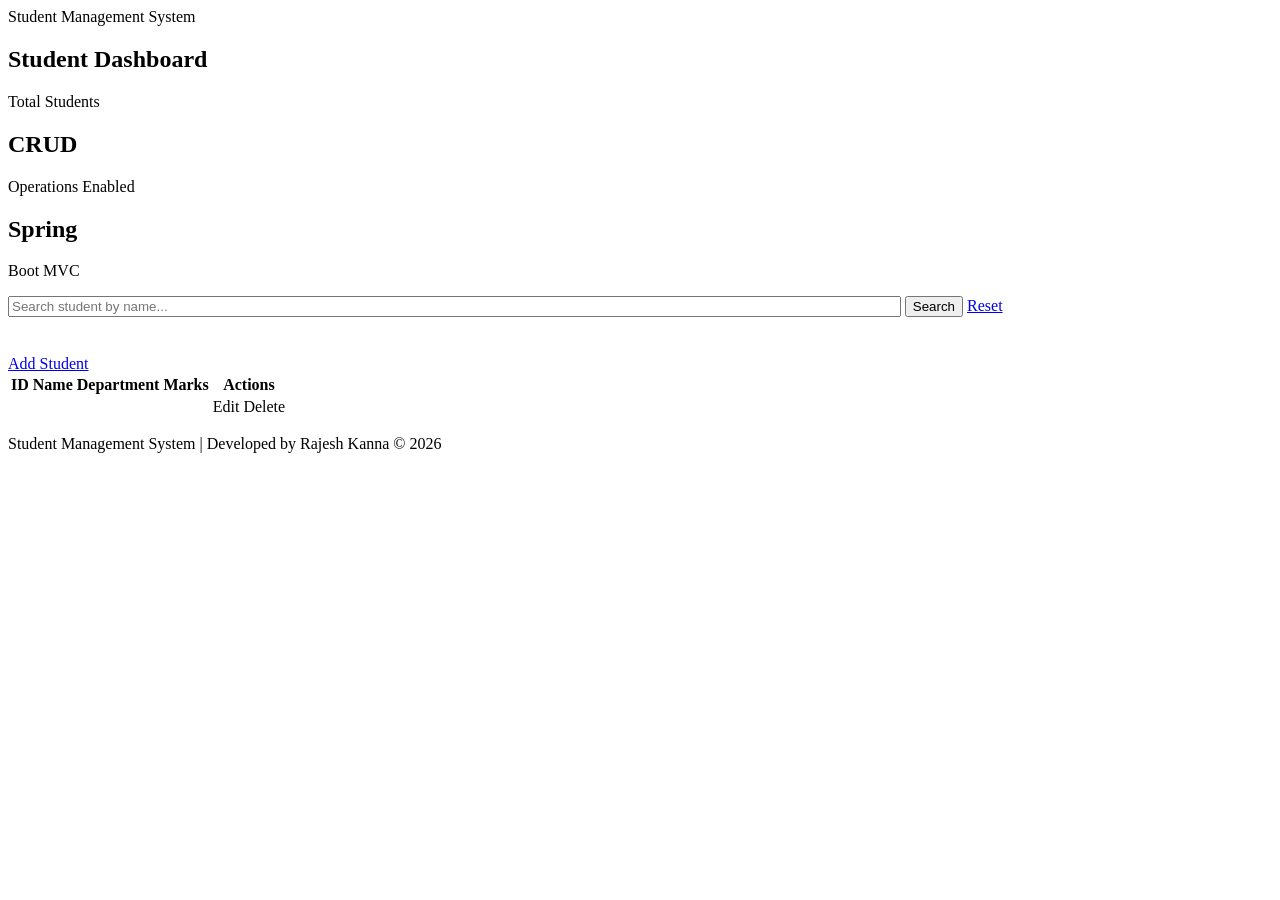
<file: src/main/resources/templates/index.html>
<!DOCTYPE html>
<html xmlns:th="http://www.thymeleaf.org">
<head>
<meta charset="UTF-8">
<title>Student Management System</title>
<link rel="stylesheet" th:href="@{/css/style.css}">
</head>
<body>
<div class="navbar">
    Student Management System
</div>
<div class="container">
    <div class="card">
        <h2>Student Dashboard</h2>
        <div class="dashboard">
        <div class="stat-card">
        <h2 th:text="${students.size()}"></h2>
        <p>Total Students</p>
        </div>
        
        <div class="stat-card">
        <h2>CRUD</h2>
        <p>Operations Enabled</p>
        </div>
        
        <div class="stat-card">
        <h2>Spring</h2>
        <p>Boot MVC</p>
        </div>
    </div>
    <div style="margin-bottom:20px;">
    <form action="/search" method="get">
        <input type="text" name="keyword" placeholder="Search student by name..." style="width:70%;display:inline-block;">
        <button type="submit" class="btn btn-edit">Search</button>
        <a href="/" class="btn btn-add">Reset</a>
    </form>
    </div>
        <br>
        <a href="/add" class="btn btn-add">Add Student</a>
        <table>
            <tr>
                <th>ID</th>
                <th>Name</th>
                <th>Department</th>
                <th>Marks</th>
                <th>Actions</th>
            </tr>
            <tr th:each="student : ${students}">
                <td th:text="${student.id}"></td>
                <td th:text="${student.name}"></td>
                <td th:text="${student.department}"></td>
                <td th:text="${student.marks}"></td>
                <td>
                    <a th:href="@{/edit/{id}(id=${student.id})}"
                       class="btn btn-edit">
                        Edit
                    </a>
                    <a th:href="@{/delete/{id}(id=${student.id})}"
                       class="btn btn-delete"
                       onclick="return confirm('Are you sure you want to delete this student?')">
                        Delete
                    </a>
                </td>
            </tr>
        </table>
    </div>
</div>
<footer class="footer">
    <p>
        Student Management System | Developed by Rajesh Kanna © 2026
    </p>
</footer>
</body>
</html>
</file>
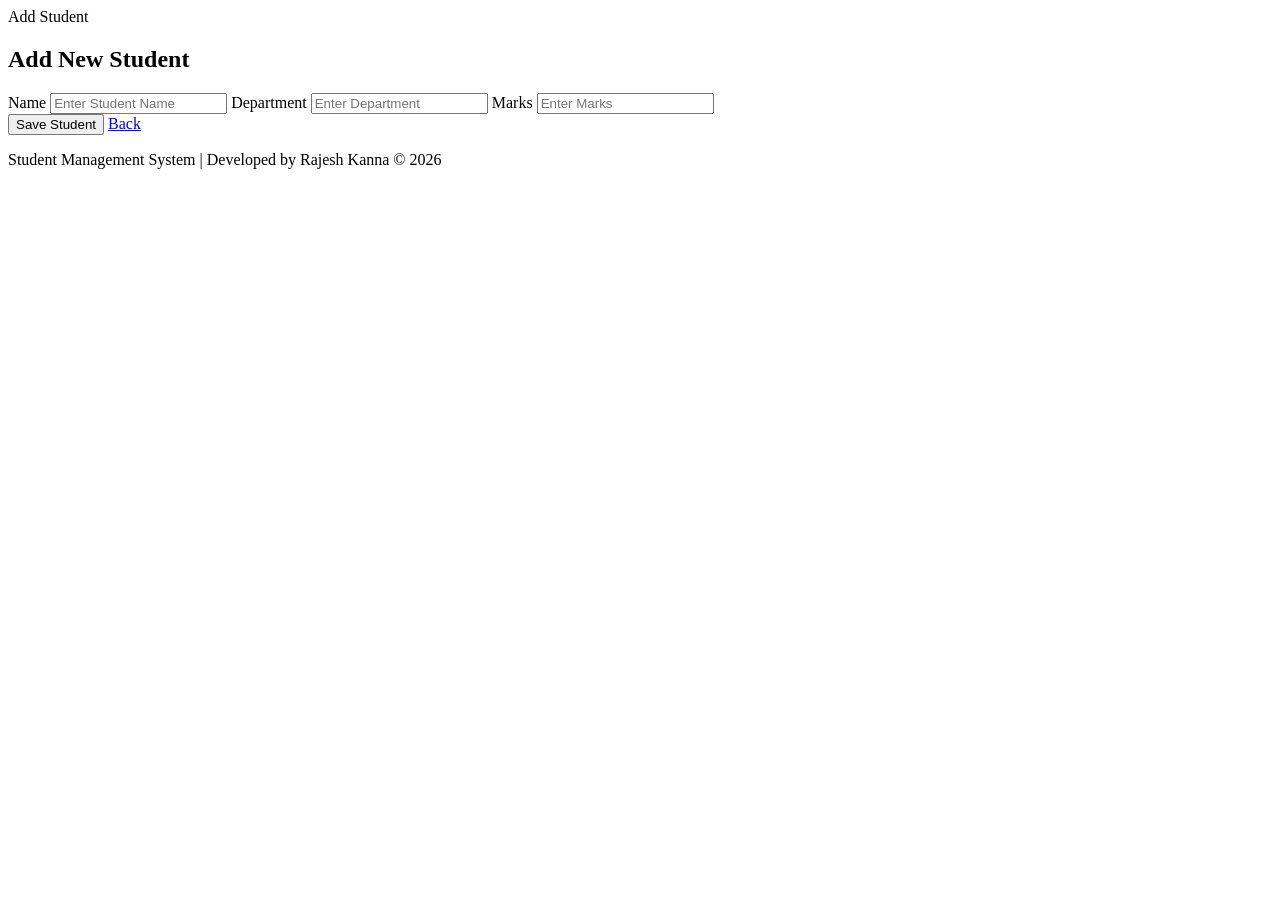
<file: src/main/resources/templates/addStudent.html>
<!DOCTYPE html>
<html xmlns:th="http://www.thymeleaf.org">
<head>
<meta charset="UTF-8">
<title>Add Student</title>
<link rel="stylesheet" th:href="@{/css/style.css}">
</head>
<body>
<div class="navbar">
    Add Student
</div>
<div class="container">
    <div class="card">
      <h2 class="form-title">Add New Student</h2>
        <form action="/save" method="post">
            <label>Name</label>
            <input type="text" name="name" placeholder="Enter Student Name" required>
            <label>Department</label>
            <input type="text" name="department" placeholder="Enter Department" required>
            <label>Marks</label>
            <input type="number" name="marks" placeholder="Enter Marks" required>
            <br>
            <button type="submit" class="btn btn-add">Save Student</button>
            <a href="/" class="btn btn-edit">Back</a>
        </form>
    </div>
</div>
<footer class="footer">
    <p>
        Student Management System | Developed by Rajesh Kanna © 2026
    </p>
</footer>
</body>
</html>
</file>
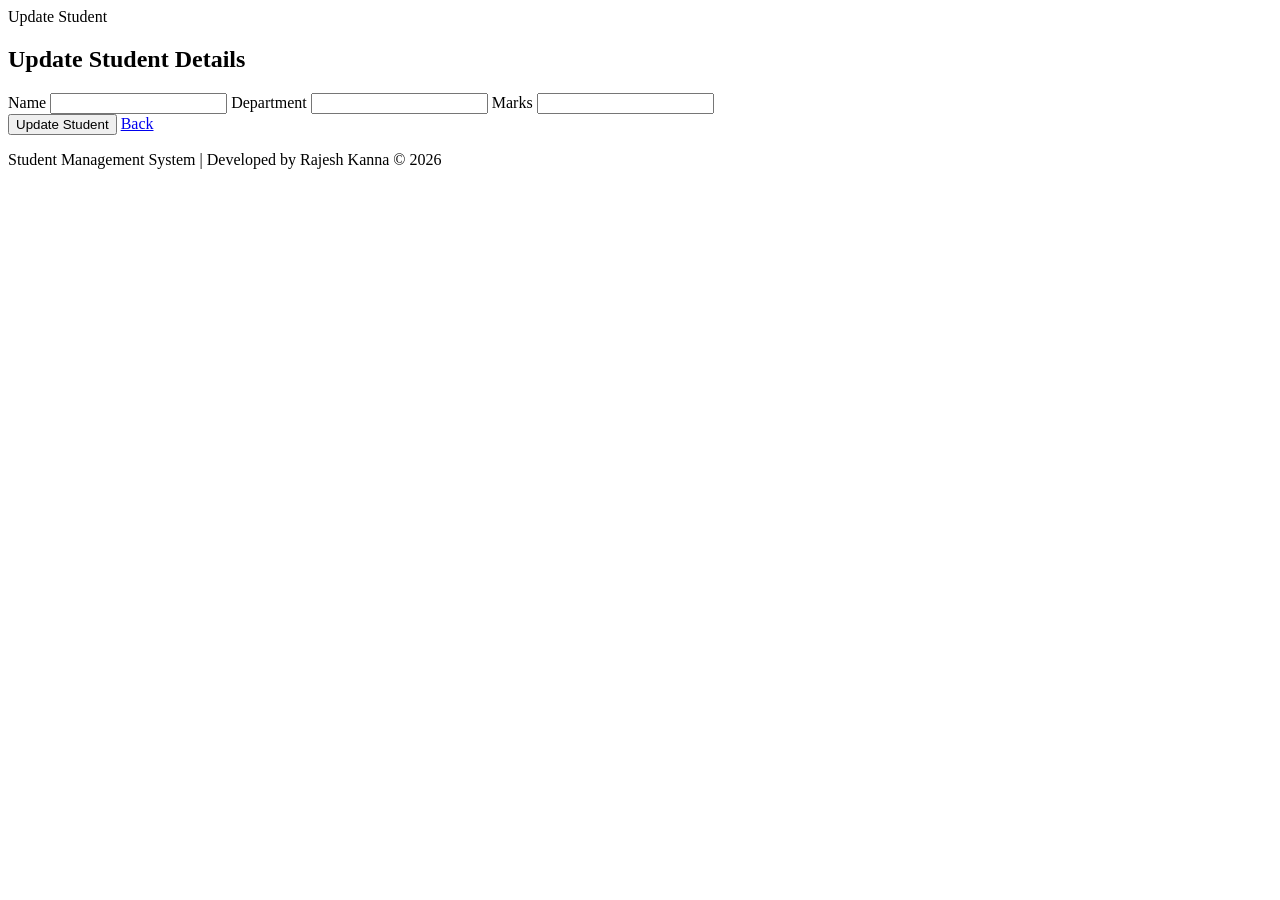
<file: src/main/resources/templates/updateStudent.html>
<!DOCTYPE html>
<html xmlns:th="http://www.thymeleaf.org">
<head>
<meta charset="UTF-8">
<title>Update Student</title>
<link rel="stylesheet" th:href="@{/css/style.css}">
</head>
<body>
<div class="navbar">
    Update Student
</div>
<div class="container">
    <div class="card">
      <h2 class="form-title">Update Student Details</h2>
        <form action="/update" method="post">
            <input type="hidden" name="id" th:value="${student.id}">
            <label>Name</label>
            <input type="text" name="name" th:value="${student.name}" required>
            <label>Department</label>
            <input type="text" name="department" th:value="${student.department}" required>
            <label>Marks</label>
            <input type="number" name="marks" th:value="${student.marks}" required>
            <br>
            <button type="submit" class="btn btn-edit">Update Student</button>
            <a href="/" class="btn btn-add">Back</a>
        </form>
    </div>
</div>
<footer class="footer">
    <p>
        Student Management System | Developed by Rajesh Kanna © 2026
    </p>
</footer>
</body>
</html>
</file>
